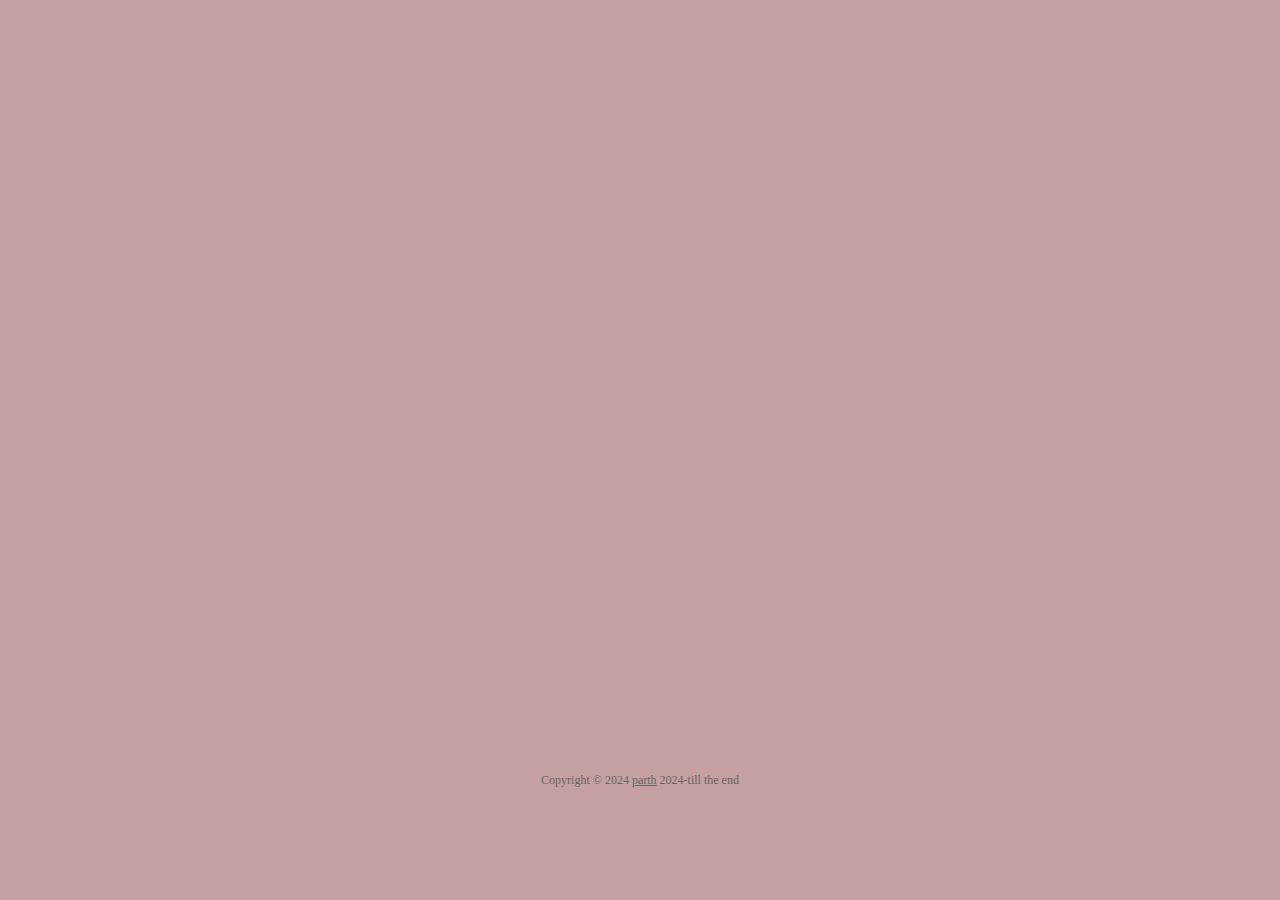
<file: index.html>
<!DOCTYPE html>
<html xmlns="http://www.w3.org/1999/xhtml" xml:lang="en" lang="en">
  <head>
    <title>loev of P🫶M</title>
    <meta http-equiv="content-type" content="text/html; charset=UTF-8" />
    <style type="text/css">
      @font-face {
        font-family: digit;
        src: url("digital-7_mono.ttf") format("truetype");
      }
    </style>
    <link href="style.css" type="text/css" rel="stylesheet" />
    <script type="text/javascript" src="jquery.js"></script>
    <script type="text/javascript" src="garden.js"></script>
    <script type="text/javascript" src="app.js"></script>
  </head>

  <body>
    <div id="mainDiv">
      <div id="content">
        <div id="code">
          <span class="comments">/**</span><br />
          <span class="space" /><span class="comments"
            >* I am a programmer and i prepared somwthing for you </span
          ><br />
          <span class="space" /><span class="comments"
            >* so I write some code to celebrate our 1st anniversary.</span
          ><br />
          <span class="space" /><span class="comments">*/</span><br />
          Boy i = <span class="keyword">new</span> Boy 👦(<span class="string"
            >"Parth "</span
          >);<br />
          Girl u = <span class="keyword">new</span> Girl 👧(<span class="string"
            >"Mylove(MAHEKU🫶)"</span
          >);<br />
          <span class="comments">// May 21, 2024 I told you I love you. </span
          ><br />
          i.love(u);<br />
          <span class="comments"
            >// Luckily, you accepted me and became my life forever.</span
          ><br />
          u.accepted();<br />
          <span class="comments">// And you accept me as your life 😘</span
          ><br />
          i.miss(u);<br />
          <span class="comments">// And take care of u and our love.</span
          ><br />
          i.takeCareOf(u);<br />
          <span class="comments"
            >// I am waiting for that day to your father says yes 🥹🫶.</span
          ><br />
          <span class="comments"
            >// my family already accepted you as there little daughter🥹🫶 that's
            make me more happy 🫶.</span
          ><br />
          <span class="keyword">boolean</span> isHesitate =
          <span class="keyword">true</span>;<br />
          <span class="keyword">while</span> (isHesitate) {<br />
          <span class="placeholder" />i.waitFor(u);<br />
          <span class="placeholder" /><span class="comments"
            >// and also i am sured that your family will accept me as there son
            🫠</span
          ><br />
          <span class="placeholder" /><span class="comments"
            >// Not saying a much things but just i loveing with you 🥹🫠.</span
          ><br />
          <span class="placeholder" />isHesitate = u.thinkOver();<br />
          }<br />
          <span class="comments"
            >// loves you so much and a happy anniversary😘🥳.</span
          ><br />
          i.marry(u);<br />
          i.liveHappilyWith(u);<br />
        </div>
        <div id="loveHeart">
          <canvas id="garden"></canvas>
          <div id="words">
            <div id="messages">
              MAHEKU 🥹, I lovess you for ....🫶
              <div id="elapseClock"></div>
            </div>
            <div id="loveu">
              forever and ever.<br />
              <div class="signature">- Parth</div>
            </div>
          </div>
        </div>
      </div>
      <div id="copyright">
        Copyright © 2024
        <a href="https://www.instagram.com/parth.kachhela.03/">parth</a>
        2024-till the end
      </div>
    </div>
    <script type="text/javascript">
      var offsetX = $("#loveHeart").width() / 2;
      var offsetY = $("#loveHeart").height() / 2 - 55;
      var together = new Date();
      together.setFullYear(2010, 10, 2);
      together.setHours(20);
      together.setMinutes(0);
      together.setSeconds(0);
      together.setMilliseconds(0);

      if (!document.createElement("canvas").getContext) {
        var msg = document.createElement("div");
        msg.id = "errorMsg";
        msg.innerHTML =
          "Your browser doesn't support HTML5!<br/>Recommend use Chrome 14+/IE 9+/Firefox 7+/Safari 4+";
        document.body.appendChild(msg);
        $("#code").css("display", "none");
        $("#copyright").css("position", "absolute");
        $("#copyright").css("bottom", "10px");
        document.execCommand("stop");
      } else {
        setTimeout(function () {
          startHeartAnimation();
        }, 5000);

        timeElapse(together);
        setInterval(function () {
          timeElapse(together);
        }, 500);

        adjustCodePosition();
        $("#code").typewriter();
      }
    </script>
  </body>
</html>
</file>
<file: style.css>
body {
  margin: 0;
  padding: 0;
  background: #c4a0a0;
  font-size: 12px;
  overflow: auto;
}

#mainDiv {
  width: 100%;
  height: 100%;
}

#loveHeart {
  float: left;
  width: 670px;
  height: 625px;
}

#garden {
  width: 100%;
  height: 100%;
}

#elapseClock {
  text-align: right;
  font-size: 18px;
  margin-top: 10px;
  margin-bottom: 10px;
}

#words {
  font-family: "sans-serif";
  width: 500px;
  font-size: 24px;
  color: #666;
}

#messages {
  display: none;
}

#elapseClock .digit {
  font-family: "digit";
  font-size: 36px;
}

#loveu {
  padding: 5px;
  font-size: 22px;
  margin-top: 80px;
  margin-right: 120px;
  text-align: right;
  display: none;
}

#loveu .signature {
  margin-top: 10px;
  font-size: 20px;
  font-style: italic;
}

#clickSound {
  display: none;
}

#code {
  float: left;
  width: 440px;
  height: 400px;
  color: #333;
  font-family: "Consolas", "Monaco", "Bitstream Vera Sans Mono", "Courier New",
    "sans-serif";
  font-size: 12px;
}

#code .string {
  color: #2a36ff;
}

#code .keyword {
  color: #7f0055;
  font-weight: bold;
}

#code .placeholder {
  margin-left: 15px;
}

#code .space {
  margin-left: 7px;
}

#code .comments {
  color: #3f7f5f;
}

#copyright {
  margin-top: 10px;
  text-align: center;
  width: 100%;
  color: #666;
}

#errorMsg {
  width: 100%;
  text-align: center;
  font-size: 24px;
  position: absolute;
  top: 100px;
  left: 0px;
}

#copyright a {
  color: #666;
}
</file>
